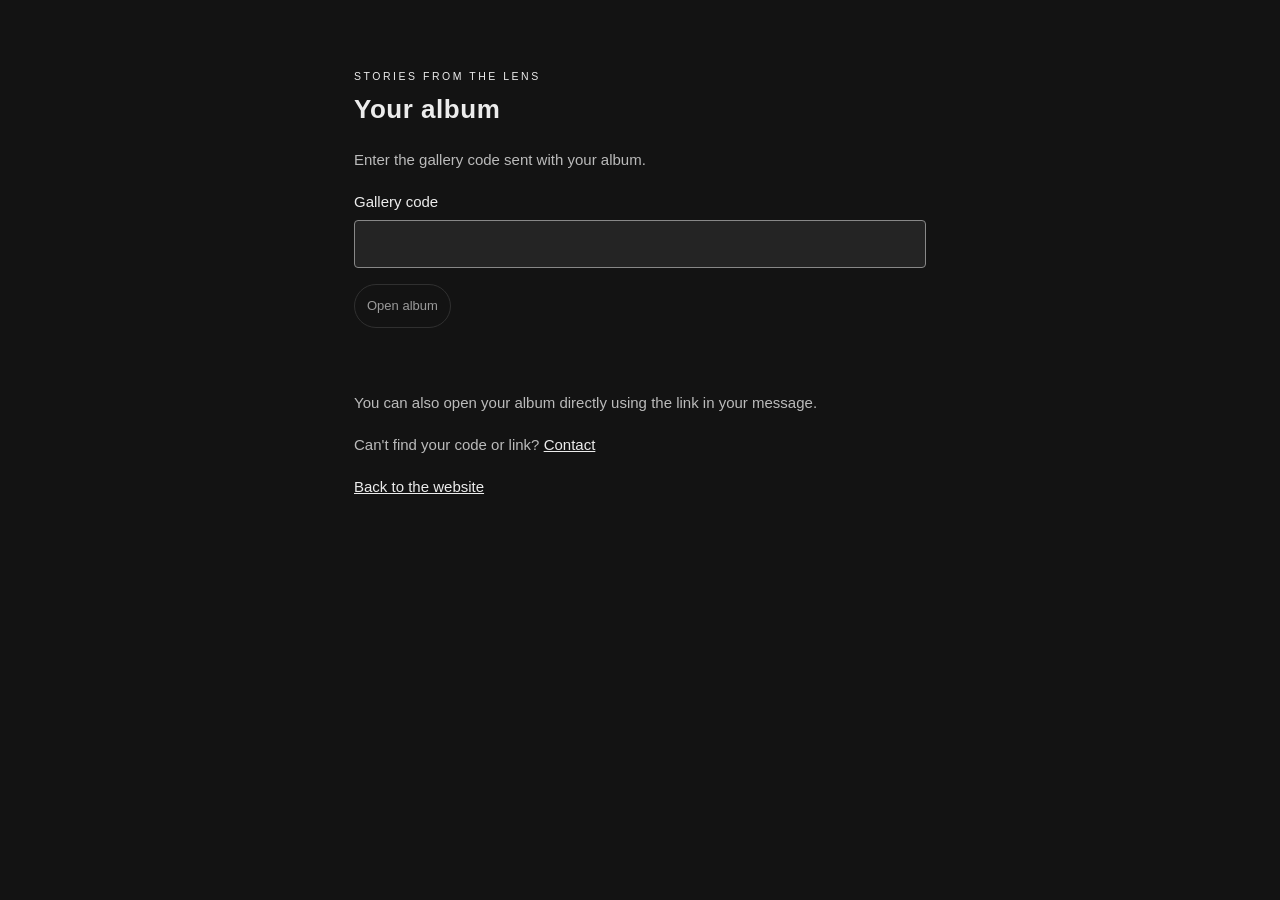
<file: client/index.html>
<!doctype html>
<html lang="en">
<head>
<meta charset="utf-8">
<meta name="viewport" content="width=device-width, initial-scale=1, viewport-fit=cover">
<meta name="robots" content="noindex, nofollow">
<meta name="referrer" content="no-referrer">
<title>Stories From The Lens — Proof Gallery</title>
<link rel="icon" type="image/svg+xml" href="../assets/brand/favicon.svg">
<link rel="icon" type="image/png" sizes="32x32" href="../assets/brand/favicon-32.png">
<link rel="icon" type="image/png" sizes="16x16" href="../assets/brand/favicon-16.png">
<link rel="apple-touch-icon" href="../assets/brand/favicon-180.png">
<style>
  :root {
    --bg: #131313; --panel: #1c1c1c; --panel2: #242424; --line: #303030;
    --text: #ececec; --dim: #9a9a9a; --star: #f0b429; --fav: #e05a5f;
    --accent: #C13A2E;
  }
  * { box-sizing: border-box; margin: 0; padding: 0; -webkit-tap-highlight-color: transparent; }
  html, body { height: 100%; }
  body {
    background: var(--bg); color: var(--text);
    font: 15px/1.45 -apple-system, BlinkMacSystemFont, "Segoe UI", Roboto, Helvetica, Arial, sans-serif;
  }
  button { font: inherit; color: inherit; background: none; border: none; cursor: pointer; }
  img { display: block; max-width: 100%; }

  header {
    position: sticky; top: 0; z-index: 20; background: rgba(19,19,19,.92);
    backdrop-filter: blur(8px); border-bottom: 1px solid var(--line);
    padding: 12px 18px;
  }
  .brand {
    display: inline-flex; align-items: center; gap: 9px; margin-bottom: 7px;
    font-size: 10.5px; letter-spacing: .24em; color: var(--dim);
    text-decoration: none;
  }
  .brand img { width: 20px; height: 20px; display: block; }
  .brand:hover { color: var(--text); }
  .hrow { display: flex; align-items: baseline; gap: 14px; flex-wrap: wrap; }
  h1 { font-size: 17px; font-weight: 600; letter-spacing: .02em; }
  .sub { color: var(--dim); font-size: 13px; }
  .rolebadge {
    font-size: 11px; letter-spacing: .06em; text-transform: uppercase;
    border: 1px solid var(--accent); color: var(--accent);
    border-radius: 99px; padding: 2px 9px;
  }
  .progresswrap { margin-top: 10px; display: flex; align-items: center; gap: 10px; }
  .pbar { flex: 1; max-width: 260px; height: 4px; background: var(--panel2); border-radius: 99px; overflow: hidden; }
  .pbar i { display: block; height: 100%; background: var(--star); width: 0; transition: width .3s; }
  .pcount { font-size: 12px; color: var(--dim); white-space: nowrap; }

  .toolbar { display: flex; gap: 8px; margin-top: 10px; flex-wrap: wrap; align-items: center; }
  .chip {
    border: 1px solid var(--line); border-radius: 99px; padding: 5px 12px;
    font-size: 13px; color: var(--dim); transition: .15s;
  }
  .chip:hover { color: var(--text); border-color: #4a4a4a; }
  .chip.on { color: #111; background: var(--text); border-color: var(--text); font-weight: 600; }
  .chip.warn { border-color: var(--fav); color: var(--fav); }
  a.chip.finals { border-color: var(--accent); color: var(--accent); text-decoration: none; }
  a.chip.finals:hover { background: var(--accent); color: #FCFCFA; }
  .spacer { flex: 1; }
  .savestate { font-size: 12px; color: var(--dim); min-width: 60px; text-align: right; }
  .savestate.err { color: var(--fav); }

  main { padding: 16px; max-width: 1500px; margin: 0 auto; }
  .grid {
    display: grid; gap: 14px;
    grid-template-columns: repeat(auto-fill, minmax(210px, 1fr));
  }
  @media (max-width: 560px) { .grid { grid-template-columns: repeat(2, 1fr); gap: 8px; } }

  .card {
    background: var(--panel); border: 1px solid var(--line); border-radius: 8px;
    overflow: hidden; transition: border-color .15s, transform .1s; position: relative;
  }
  .card:hover { border-color: #4d4d4d; }
  .card .imgwrap { aspect-ratio: 4 / 3; background: #0c0c0c; cursor: pointer; position: relative; }
  .card .imgwrap img { width: 100%; height: 100%; object-fit: cover; }
  .card.selected { outline: 2px solid var(--accent); outline-offset: -2px; }
  .selbadge {
    position: absolute; top: 8px; left: 8px; width: 24px; height: 24px; border-radius: 50%;
    background: var(--accent); color: #FCFCFA; font-size: 13px; font-weight: 700;
    display: none; align-items: center; justify-content: center;
  }
  .card.selected .selbadge { display: flex; }
  .cardmeta { padding: 8px 10px 9px; }
  .fname { font-size: 11.5px; color: var(--dim); letter-spacing: .02em; overflow: hidden; text-overflow: ellipsis; white-space: nowrap; }
  .cardrow { display: flex; align-items: center; margin-top: 5px; gap: 8px; }
  .stars { display: inline-flex; gap: 1px; }
  .stars button { font-size: 17px; line-height: 1; color: #4d4d4d; padding: 2px 1px; transition: color .1s, transform .05s; }
  .stars button.lit { color: var(--star); }
  .stars button:active { transform: scale(1.25); }
  .cbadge { font-size: 11px; color: var(--dim); border: 1px solid var(--line); border-radius: 99px; padding: 1px 7px; margin-left: auto; }
  .cbadge:empty { display: none; }

  /* Lightbox */
  .lb {
    position: fixed; inset: 0; z-index: 50; background: rgba(10,10,10,.97);
    display: none; flex-direction: column;
  }
  .lb.open { display: flex; }
  .lbtop { display: flex; align-items: center; gap: 12px; padding: 10px 16px; }
  .lbtop .fname { font-size: 13px; }
  .lbcount { font-size: 12px; color: var(--dim); }
  .lbclose { margin-left: auto; font-size: 22px; color: var(--dim); padding: 4px 10px; }
  .lbclose:hover { color: var(--text); }
  .lbbody { flex: 1; display: flex; min-height: 0; }
  .lbstage { flex: 1; display: flex; align-items: center; justify-content: center; position: relative; min-width: 0; padding: 0 8px; }
  .lbstage img { max-width: 100%; max-height: 100%; object-fit: contain; }
  .navbtn {
    position: absolute; top: 50%; transform: translateY(-50%); font-size: 34px;
    color: rgba(255,255,255,.65); padding: 24px 14px; user-select: none; z-index: 2;
  }
  .navbtn:hover { color: #fff; }
  .navbtn.prev { left: 0; } .navbtn.next { right: 0; }
  .lbside {
    width: 320px; border-left: 1px solid var(--line); background: var(--panel);
    display: flex; flex-direction: column; padding: 16px; gap: 14px; overflow-y: auto;
  }
  .lbside .stars button { font-size: 26px; padding: 2px 3px; }
  .sidelabel { font-size: 11px; text-transform: uppercase; letter-spacing: .08em; color: var(--dim); margin-bottom: 6px; }
  .comments { display: flex; flex-direction: column; gap: 10px; }
  .comment { background: var(--panel2); border-radius: 8px; padding: 8px 11px; font-size: 13.5px; }
  .comment .who { font-size: 11px; color: var(--dim); margin-bottom: 3px; display: flex; justify-content: space-between; gap: 8px; }
  .comment .who .del { color: #6e6e6e; font-size: 11px; }
  .comment .who .del:hover { color: var(--fav); }
  .cform { display: flex; gap: 8px; }
  .cform textarea {
    flex: 1; background: var(--panel2); border: 1px solid var(--line); border-radius: 8px;
    color: var(--text); font: inherit; font-size: 13.5px; padding: 8px 10px; resize: vertical; min-height: 40px;
  }
  .cform button {
    align-self: flex-end; background: var(--text); color: #111; border-radius: 8px;
    padding: 8px 14px; font-weight: 600; font-size: 13px;
  }
  .cform button:disabled { opacity: .4; cursor: default; }
  .hint { font-size: 11.5px; color: #6c6c6c; }
  @media (max-width: 760px) {
    .lbbody { flex-direction: column; }
    .lbside { width: 100%; border-left: none; border-top: 1px solid var(--line); max-height: 46%; }
    .navbtn { font-size: 26px; padding: 18px 10px; }
  }

  /* Compare */
  .cmp { position: fixed; inset: 0; z-index: 60; background: rgba(10,10,10,.98); display: none; flex-direction: column; }
  .cmp.open { display: flex; }
  .cmptop { display: flex; align-items: center; padding: 10px 16px; gap: 12px; }
  .cmppanes { flex: 1; display: flex; gap: 10px; padding: 0 14px 14px; min-height: 0; }
  .cmppanes.grid4 { display: grid; grid-template-columns: 1fr 1fr; grid-auto-rows: minmax(0, 1fr); }
  .cmppane { flex: 1; display: flex; flex-direction: column; min-width: 0; min-height: 0; background: var(--panel); border: 1px solid var(--line); border-radius: 10px; overflow: hidden; }
  .cmppane .pimg { flex: 1; min-height: 0; display: flex; align-items: center; justify-content: center; background: #0c0c0c; }
  .cmppane .pimg img { max-width: 100%; max-height: 100%; object-fit: contain; }
  .cmpmeta { padding: 9px 12px; display: flex; align-items: center; gap: 10px; flex-wrap: wrap; }
  .cmpmeta .rm { margin-left: auto; color: var(--dim); font-size: 12px; }
  .cmpmeta .rm:hover { color: var(--fav); }
  @media (max-width: 760px) { .cmppanes { flex-direction: column; } .cmppanes.grid4 { grid-template-columns: 1fr 1fr; } }

  /* Admin summary */
  .admin { background: var(--panel); border: 1px solid var(--line); border-radius: 10px; padding: 16px; margin-bottom: 18px; }
  .admin h2 { font-size: 14px; margin-bottom: 10px; }
  .statrow { display: flex; gap: 10px; flex-wrap: wrap; margin-bottom: 12px; }
  .stat { background: var(--panel2); border-radius: 8px; padding: 8px 14px; font-size: 13px; color: var(--dim); }
  .stat b { color: var(--text); font-size: 16px; margin-right: 5px; }
  .adminbtns { display: flex; gap: 8px; flex-wrap: wrap; }

  /* Intro / compare helper */
  .intro {
    background: var(--panel); border: 1px solid var(--line); border-radius: 10px;
    padding: 14px 16px; margin-bottom: 18px; font-size: 14px; color: var(--dim);
    display: flex; gap: 16px; align-items: flex-start; flex-wrap: wrap;
  }
  .intro .body { flex: 1; min-width: 240px; }
  .intro h2 { font-size: 13px; color: var(--text); margin-bottom: 5px; }
  .intro b { color: var(--text); font-weight: 600; }
  .intro .chip { flex-shrink: 0; }
  .cmphelp {
    margin-top: 10px; font-size: 13px; color: var(--accent);
    border: 1px dashed var(--accent); border-radius: 8px; padding: 7px 12px;
  }

  .toast {
    position: fixed; bottom: 20px; left: 50%; transform: translateX(-50%); z-index: 99;
    background: var(--panel2); border: 1px solid var(--line); border-radius: 10px;
    padding: 10px 18px; font-size: 13.5px; display: none;
  }
  .center { display: flex; align-items: center; justify-content: center; min-height: 70vh; color: var(--dim); text-align: center; padding: 20px; }
  .empty { color: var(--dim); text-align: center; padding: 60px 0; }

  button:focus-visible, a:focus-visible, textarea:focus-visible { outline: 3px solid #ececec; outline-offset: 3px; }
  button[hidden] { display: none; }
  .card .imgwrap { display: block; width: 100%; }
  .stars { gap: 2px; }
  .stars button { min-width: 28px; min-height: 32px; color: #aaa; }
  .cardrow { flex-wrap: wrap; gap: 3px; }
  .cardmeta { padding: 8px 6px; }
  .chip { min-height: 36px; }
  .hint { color: #aaa; }
  .rating-legend { color: #bcbcbc; font-size: 12px; margin-top: 8px; }
  .save-notice { display: flex; align-items: center; gap: 8px; font-size: 13px; color: #ccc; }
  .save-notice.err, .unsaved { color: #ffb5ad; }
  .unsaved { font-size: 12px; }
  .lb > .save-notice, .cmp > .save-notice { padding: 0 16px 6px; }
  a.chip.finals { color: #ffaaa0; }
  .cmphelp { color: #ffaaa0; }
  .entry-help { max-width: 620px; padding: 64px 24px; }
  .entry-help h1 { font-size: 26px; margin-bottom: 20px; }
  .entry-help p { margin: 20px 0; color: #bbb; }
  .entry-help a { color: #ececec; }
  .entry-help label { display: block; margin-bottom: 8px; }
  .entry-help input { display: block; width: 100%; min-height: 48px; margin-bottom: 16px; padding: 12px; border: 1px solid #888; border-radius: 4px; background: #242424; color: #ececec; font: inherit; }
  .entry-help input:focus-visible { outline: 3px solid #ececec; outline-offset: 3px; }
  .entry-help button { min-height: 44px; }
  .entry-help #entry-message { min-height: 24px; }

  @media (max-width: 560px) {
    header { position: static; padding: 12px; }
    main { padding: 12px; }
    .toolbar { gap: 6px; }
    .chip { padding: 7px 10px; }
    .brand { letter-spacing: .18em; }
    .cmppanes { gap: 6px; padding: 0 6px 6px; }
    .cmpmeta { padding: 7px 5px; gap: 3px; }
    .cmpmeta .stars button { min-width: 25px; }
    .cmpmeta .rm { min-height: 32px; }
  }
@media (max-width: 360px) { .grid { grid-template-columns: 1fr; } }
</style>
</head>
<body>
<div id="app"><div class="center">Loading gallery…</div></div>
<div class="toast live-region" id="toast" role="status" aria-live="polite"></div>
<script src="../assets/js/save-queue.js"></script>
<script src="../assets/js/bounded-download.js"></script>
<script src="../assets/js/ui.js?v=20260922-2"></script>
<script>
(function () {
  var SUPA = "https://yignpdzywcxbfhdqipav.supabase.co";
  var KEY = "eyJhbGciOiJIUzI1NiIsInR5cCI6IkpXVCJ9.eyJpc3MiOiJzdXBhYmFzZSIsInJlZiI6InlpZ25wZHp5d2N4YmZoZHFpcGF2Iiwicm9sZSI6ImFub24iLCJpYXQiOjE3NzAxMjE5MDAsImV4cCI6MjA4NTY5NzkwMH0.RLzcnZNDQBis5z6WPLqTUSeaRJxjOh9p1kk89PDtsCQ";
  var token = new URLSearchParams(location.search).get("t") || "";
  var S = { data: null, images: [], filter: "all", compareMode: false, sel: [], lbIndex: -1, pending: 0, commentDrafts: {} };
  var app = document.getElementById("app");

  function rpc(name, args) {
    var controller = new AbortController();
    var timeout = setTimeout(function () { controller.abort(); }, 20000);
    return fetch(SUPA + "/rest/v1/rpc/" + name, {
      signal: controller.signal,
      method: "POST",
      headers: { "Content-Type": "application/json", "apikey": KEY, "Authorization": "Bearer " + KEY },
      body: JSON.stringify(args)
    }).then(function (r) {
      if (!r.ok) { return r.text().then(function (t) { var error = new Error(t || r.status); error.status = r.status; throw error; }); }
      var ct = r.headers.get("content-type") || "";
      return ct.indexOf("json") >= 0 ? r.json() : null;
    }).finally(function () { clearTimeout(timeout); });
  }
  function imgUrl(path) { return SUPA + "/storage/v1/object/public/proofing/" + String(path).split("/").map(encodeURIComponent).join("/"); }
  function esc(s) {
    return String(s).replace(/[&<>"']/g, function (c) {
      return { "&": "&amp;", "<": "&lt;", ">": "&gt;", '"': "&quot;", "'": "&#39;" }[c];
    });
  }
  function toast(msg, ms) {
    var t = document.getElementById("toast");
    t.textContent = msg; t.style.display = "block";
    clearTimeout(t._h); t._h = setTimeout(function () { t.style.display = "none"; }, ms || 2200);
  }


  var CRC_T = (function () {
    var t = [], c, k, n;
    for (n = 0; n < 256; n++) { c = n; for (k = 0; k < 8; k++) c = c & 1 ? 0xEDB88320 ^ (c >>> 1) : c >>> 1; t[n] = c >>> 0; }
    return t;
  })();
  function crc32(u8) {
    var c = 0xFFFFFFFF;
    for (var i = 0; i < u8.length; i++) c = CRC_T[(c ^ u8[i]) & 0xFF] ^ (c >>> 8);
    return (c ^ 0xFFFFFFFF) >>> 0;
  }
  // Minimal STORE-method zip (JPEGs don't recompress) — no libraries.
  function makeZip(entries) {
    var parts = [], central = [], offset = 0, enc = new TextEncoder();
    entries.forEach(function (e) {
      var nm = enc.encode(e.name), sz = e.data.length, crc = crc32(e.data);
      var lh = new DataView(new ArrayBuffer(30));
      lh.setUint32(0, 0x04034b50, true); lh.setUint16(4, 20, true); lh.setUint16(6, 0x800, true);
      lh.setUint32(14, crc, true); lh.setUint32(18, sz, true); lh.setUint32(22, sz, true);
      lh.setUint16(26, nm.length, true);
      parts.push(new Uint8Array(lh.buffer), nm, e.data);
      var cd = new DataView(new ArrayBuffer(46));
      cd.setUint32(0, 0x02014b50, true); cd.setUint16(4, 20, true); cd.setUint16(6, 20, true); cd.setUint16(8, 0x800, true);
      cd.setUint32(16, crc, true); cd.setUint32(20, sz, true); cd.setUint32(24, sz, true);
      cd.setUint16(28, nm.length, true); cd.setUint32(42, offset, true);
      central.push(new Uint8Array(cd.buffer), nm);
      offset += 30 + nm.length + sz;
    });
    var cdSize = 0;
    central.forEach(function (p) { cdSize += p.length; });
    var eocd = new DataView(new ArrayBuffer(22));
    eocd.setUint32(0, 0x06054b50, true);
    eocd.setUint16(8, entries.length, true); eocd.setUint16(10, entries.length, true);
    eocd.setUint32(12, cdSize, true); eocd.setUint32(16, offset, true);
    return new Blob(parts.concat(central, [new Uint8Array(eocd.buffer)]), { type: "application/zip" });
  }
  function saveBlob(blob, name) {
    var a = document.createElement("a");
    a.href = URL.createObjectURL(blob); a.download = name; a.click();
    setTimeout(function () { URL.revokeObjectURL(a.href); }, 10000);
  }
  function downloadOne(img) {
    return fetch(imgUrl(img.preview_path))
      .then(function (r) { if (!r.ok) throw new Error(r.status); return r.blob(); })
      .then(function (b) { saveBlob(b, img.filename); })
      .catch(function () { toast("Download failed — check your connection and try again."); });
  }

  function isAdmin() { return S.data && S.data.role === "admin"; }
  function ratedCount() {
    return S.images.filter(function (i) { return !!i.rating; }).length;
  }
  function filtered() {
    var f = S.filter;
    return S.images.filter(function (i) {
      if (f === "all") return true;
      if (f === "unrated") return !i.rating;
      if (f === "commented") return i.comments.length > 0;
      if (f === "top") return (i.rating || 0) >= 4;
      return true;
    });
  }

  var savedOnce = false;
  var draftKey = '';
  var storageAvailable = true;
  var saves = new SFTLSaveQueue(function (id, rating) {
    return rpc("proof_set_feedback", { p_token: token, p_image_id: id, p_rating: rating, p_favorite: false });
  }, function (state) {
    if (draftKey) {
      try {
        if (state.unsaved) localStorage.setItem(draftKey, JSON.stringify(state.items.map(function (item) { return { id: item.id, value: item.value }; })));
        else localStorage.removeItem(draftKey);
      } catch (_) { storageAvailable = false; }
    }
    paintSaveState();
  });
  function paintSaveState() {
    var state = saves.snapshot();
    S.pending = state.unsaved;
    var message = state.failed ? state.failed + " choice(s) not saved. Retry saving." : state.pending ? "Saving choices…" : savedOnce ? "All choices saved ✓" : "";
    if (state.unsaved && !storageAvailable) message += " Keep this page open until saved.";
    document.querySelectorAll('.save-text').forEach(function (el) { el.textContent = message; });
    document.querySelectorAll('.retry-saves').forEach(function (el) { el.hidden = !state.failed; el.onclick = function () { saves.retry(); }; });
    document.querySelectorAll('.save-notice').forEach(function (el) { el.classList.toggle('err', !!state.failed); });
    document.querySelectorAll('[data-unsaved]').forEach(function (el) {
      var item = state.items.find(function (entry) { return entry.id === el.getAttribute('data-unsaved'); });
      el.textContent = item ? item.error ? "Not saved" : "Saving…" : "";
    });
  }
  function saveNotice() {
    return "<div class='save-notice' role='status' aria-live='polite'><span class='save-text'></span><button class='chip retry-saves' hidden>Retry saving</button></div>";
  }
  function pushFeedback(img) {
    savedOnce = true;
    saves.set(img.id, img.rating || null);
  }
  window.addEventListener('beforeunload', function (event) {
    if (saves.snapshot().unsaved) { event.preventDefault(); event.returnValue = ''; }
  });
  window.addEventListener('online', function () { saves.retry(); });
  function setRating(img, n) {
    if (S.workflowBusy || (!isAdmin() && (S.data.gallery.album_mode === "delivery" || S.data.gallery.stage && S.data.gallery.stage !== "review"))) return;
    var oldStage = S.data.gallery.stage;
    S.data.gallery.stage = "review";
    img.rating = (img.rating === n) ? null : n;
    pushFeedback(img); refreshImageUI(img);
    if (oldStage && oldStage !== "review") { var panel = document.getElementById("workflow-panel"); if (panel) { panel.outerHTML = workflowHtml(); bindWorkflow(); } }
  }
  function addComment(img, body, done) {
    rpc("proof_add_comment", { p_token: token, p_image_id: img.id, p_body: body })
      .then(function (c) { img.comments.push(c); refreshImageUI(img); done(true); })
      .catch(function () { toast("Couldn't post comment — try again."); done(false); });
  }
  function deleteComment(img, cid) {
    rpc("proof_delete_comment", { p_token: token, p_comment_id: cid })
      .then(function () {
        img.comments = img.comments.filter(function (c) { return c.id !== cid; });
        refreshImageUI(img);
      })
      .catch(function () { toast("Couldn't delete comment."); });
  }

  function starsHtml(img, cls) {
    var h = '<span class="stars ' + (cls || "") + '" data-img="' + img.id + '">';
    for (var n = 1; n <= 5; n++) {
      h += '<button ' + ((!isAdmin() && (S.data.gallery.album_mode === 'delivery' || S.data.gallery.stage && S.data.gallery.stage !== 'review')) ? 'disabled ' : '') + 'data-star="' + n + '" aria-label="Rate ' + esc(img.filename) + ' ' + n + ' out of 5" aria-pressed="' + (img.rating === n) + '" class="' + ((img.rating || 0) >= n ? "lit" : "") + '">' + ((img.rating || 0) >= n ? "★" : "☆") + "</button>";
    }
    return h + "</span>";
  }

  function render() {
    var g = S.data.gallery;
    var list = filtered();
    var total = S.images.length;
    var focus = document.activeElement;
    var focusId = focus && focus.id;
    var focusOpen = focus && focus.getAttribute('data-open');
    var focusFilter = focus && focus.getAttribute('data-filter');
    var h = "";
    h += "<header><a class='brand' href='../'><img src='../assets/brand/sftl-mark-small.svg' alt=''><span>STORIES FROM THE LENS</span></a><div class='hrow'><h1>" + esc(g.title) + "</h1>";
    h += "<span class='sub'>" + total + " photos</span>";
    if (isAdmin()) h += "<span class='rolebadge'>Photographer view</span>";
    h += "</div>";
    h += "<div class='progresswrap'><div class='pbar'><i id='pfill'></i></div><span class='pcount' id='pcount'></span></div>";
    h += "<div class='toolbar'>";
    var chips = [["all", "All"], ["unrated", "Unrated"], ["top", "Selected ★4+"], ["commented", "Commented"]];
    chips.forEach(function (c) {
      h += "<button class='chip " + (S.filter === c[0] ? "on" : "") + "' data-filter='" + c[0] + "'>" + c[1] + "</button>";
    });
    h += "<span class='spacer'></span>";
    h += "<button class='chip' id='dlall'>Download web photos</button>";
    if (S.finalsUnavailable) h += "<a class='chip finals' href='finals/?t=" + encodeURIComponent(token) + "'>Check finished photos</a>";
    if (S.finalsCount) h += "<a class='chip finals' href='finals/?t=" + encodeURIComponent(token) + "'>✦ Finals (" + S.finalsCount + ")</a>";
    h += "<button class='chip " + (S.compareMode ? "on" : "") + "' id='cmpmode'>" + (S.compareMode ? "✕ Exit compare" : "⇄ Compare similar shots") + "</button>";
    if (S.compareMode && S.sel.length >= 2) h += "<button class='chip warn' id='cmpgo'>View side by side (" + S.sel.length + ")</button>";
    h += "<button class='chip' id='reviewhelp'>Review guide</button>";
    h += "</div>";
    if (S.compareMode) {
      h += "<div class='cmphelp'>" + (S.sel.length < 2
        ? "Tap 2–4 similar photos below to select them — then a \"View side by side\" button will appear here."
        : S.sel.length + " selected — press \"View side by side\", or tap more photos (up to 4).") + "</div>";
    }
    h += "<p class='rating-legend'>★4–5 = edit this · ★3 = maybe · ★1–2 = skip</p>" + saveNotice();
    h += "</header>";

    h += "<main>" + workflowHtml();
    if (isAdmin()) h += adminHtml();
    else if (S.showHelp) h += introHtml();
    if (!list.length) {
      h += "<div class='empty'>Nothing in this view yet.</div>";
    } else {
      h += "<div class='grid'>";
      list.forEach(function (img) {
        var selIdx = S.sel.indexOf(img.id);
        h += "<div class='card " + (selIdx >= 0 ? "selected" : "") + "' data-card='" + img.id + "'>";
        h += "<button class='imgwrap' aria-label='" + (S.compareMode ? "Select for comparison: " : "View photo: ") + esc(img.filename) + "' " + (S.compareMode ? "aria-pressed='" + (selIdx >= 0) + "' " : "") + "data-open='" + img.id + "'><img loading='lazy' src='" + esc(imgUrl(img.thumb_path)) + "' alt=''>";
        h += "<span class='selbadge'>" + (selIdx + 1) + "</span></button>";
        h += "<div class='cardmeta'><div class='fname'>" + esc(img.filename) + "</div>";
        h += "<div class='cardrow'>" + starsHtml(img) + "<span class='cbadge'>" + (img.comments.length ? "💬 " + img.comments.length : "") + "</span></div>";
        h += "<span class='unsaved' data-unsaved='" + img.id + "'></span></div></div>";
      });
      h += "</div>";
    }
    h += "</main>";

    h += lightboxShell();
    h += compareShell();
    app.innerHTML = h;
    updateProgress();
    bind();
    paintSaveState();
    bindWorkflow();
    var restored = focusId ? document.getElementById(focusId) : focusOpen ? document.querySelector('[data-open="' + focusOpen + '"]') : focusFilter ? document.querySelector('[data-filter="' + focusFilter + '"]') : null;
    if (!restored && (focusOpen || focusFilter)) restored = document.querySelector("[data-filter].on");
    if (restored) restored.focus();
  }

  function bindWorkflow() {
    document.querySelectorAll("[data-stage]").forEach(function (button) { button.onclick = function () { changeStage(button.dataset.stage); }; });
  }
  function workflowHtml() {
    var stage = S.data.gallery.stage;
    if (!stage) return ""; // Previous backend remains usable during rollback.
    var selected = S.images.filter(function (i) { return i.rating >= 4; }).length;
    var names = { review: "Choose your photographs", submitted: "Selection submitted", editing: "Your photographs are being edited", delivered: "Your finished photographs are ready" };
    var message = stage === "review" ? '<span id="selected-count">' + selected + '</span> selected for editing. Choose 4 or 5 stars, then submit when you are ready. You do not need to rate every photograph.' :
      stage === "submitted" ? "Your selection is saved for Daniel. Reopen it if you need to change your choices." :
      stage === "editing" ? "Daniel has started editing your selection. Reopening it will mark the album for review again." :
      "Open Finished photos to view and download the edited images.";
    var h = '<section class="intro" id="workflow-panel" aria-label="Album progress"><div class="body"><h2>' + names[stage] + '</h2><p>' + message + '</p></div>';
    if (stage === "review" && (isAdmin() || S.data.gallery.album_mode !== "delivery")) h += '<button class="chip" data-stage="submitted">Submit selection</button>';
    if (stage === "submitted" || stage === "editing" || (stage === "delivered" && isAdmin())) h += '<button class="chip" data-stage="review">Reopen selection</button>';
    if (isAdmin() && stage === "submitted") h += '<button class="chip" data-stage="editing">Start editing</button>';
    if (isAdmin() && stage !== "delivered" && S.finalsCount) h += '<button class="chip" data-stage="delivered">Mark delivered</button>';
    if (S.finalsCount) h += '<a class="chip" href="finals/?t=' + encodeURIComponent(token) + '">Finished photos (' + S.finalsCount + ')</a>';
    return h + '<p id="workflow-message" tabindex="-1" role="status" aria-live="polite"></p></section>';
  }
  async function changeStage(stage) {
    if (S.workflowBusy) return;
    S.workflowBusy = true;
    var message = document.getElementById("workflow-message");
    document.querySelectorAll("[data-stage]").forEach(function (b) { b.disabled = true; });
    try {
      message.textContent = "Checking your saved selection…";
      await saves.settled();
      var fresh = await rpc("proof_get_gallery", { p_token: token });
      var same = fresh.images.length === S.images.length && fresh.images.every(function (img) { var local = byId(img.id); return local && (local.rating || null) === (img.rating || null); });
      if (!same || fresh.gallery.stage !== S.data.gallery.stage) {
        message.textContent = "This album changed in another window. Reload to see the latest selection before continuing.";
        return;
      }
      var count = fresh.images.filter(function (i) { return i.rating >= 4; }).length;
      if (stage === "submitted" && !count) { message.textContent = "Choose at least one photograph with 4 or 5 stars first."; return; }
      var question = stage === "submitted" ? "Submit " + count + " selected photograph" + (count === 1 ? "" : "s") + " for editing?" : stage === "review" ? "Reopen this selection? Daniel will see that the album needs review again." : stage === "editing" ? "Mark this selection as being edited?" : "Mark the finished photographs as delivered? This does not send a message to the client.";
      if (!await SFTLDialog.confirm(question)) { message.textContent = "No change made."; return; }
      var result = await rpc("proof_set_album_stage", { p_token: token, p_gallery_id: fresh.gallery.id, p_stage: stage, p_expected_version: fresh.gallery.workflow_version });
      Object.assign(S.data.gallery, result);
      render();
      document.getElementById("workflow-message").focus();
      document.getElementById("workflow-message").textContent = stage === "submitted" ? "Selection submitted. Daniel can see it in the album dashboard." : "Album updated.";
    } catch (error) {
      message.textContent = saves.snapshot().unsaved ? "Save or retry your unsaved choices before submitting." : "The album could not be updated. Check your connection and try again; if the album changed elsewhere, reload first.";
    } finally {
      S.workflowBusy = false;
      document.querySelectorAll("[data-stage]").forEach(function (b) { b.disabled = false; });
    }
  }

  function updateProgress() {
    var selected = document.getElementById("selected-count");
    if (selected) selected.textContent = S.images.filter(function (i) { return i.rating >= 4; }).length;
    var total = S.images.length, done = ratedCount();
    var f = document.getElementById("pfill"), c = document.getElementById("pcount");
    if (f) f.style.width = (total ? Math.round(done / total * 100) : 0) + "%";
    if (c) c.textContent = done + " of " + total + " rated";
  }

  function introHtml() {
    return "<div class='intro'><div class='body'><h2>How to review</h2>" +
      "Tap any photo to see it big, then give it stars. <b>4–5 stars means “yes, work your magic on this one”</b> — " +
      "3 is a maybe, 1–2 means skip it. You don't have to rate every single frame; rating the ones that stand out " +
      "(good or bad) is plenty. Add a comment if you'd like something specific — a crop, colour, retouching. " +
      "Torn between similar shots? Use <b>⇄ Compare</b> (top right) to view them side by side. Everything saves automatically. " +
      "You can also <b>download</b> any photo (or all of them) — downloads are web-quality JPEGs, great for screens and small prints; ask about print-quality files." +
      "</div><button class='chip' id='introok'>Got it</button></div>";
  }

  function adminHtml() {
    var imgs = S.images;
    var top = imgs.filter(function (i) { return (i.rating || 0) >= 4; });
    var commented = imgs.filter(function (i) { return i.comments.length; });
    var avgArr = imgs.filter(function (i) { return i.rating; });
    var avg = avgArr.length ? (avgArr.reduce(function (a, i) { return a + i.rating; }, 0) / avgArr.length).toFixed(1) : "—";
    var h = "<div class='admin'><h2>Client feedback summary <span class='hint'>(clients are told: ★4+ = edit, 3 = maybe, 1–2 = skip)</span></h2><div class='statrow'>";
    h += "<span class='stat'><b>" + ratedCount() + "</b>/" + imgs.length + " rated</span>";
    h += "<span class='stat'><b>" + top.length + "</b>to edit (★4+)</span>";
    h += "<span class='stat'><b>" + commented.length + "</b>with comments</span>";
    h += "<span class='stat'><b>" + avg + "</b>avg rating</span>";
    h += "</div><div class='adminbtns'>";
    h += "<button class='chip' id='copysel'>Copy edit-list filenames (★4+)</button>";
    h += "<button class='chip' id='dlcsv'>Download CSV</button>";
    h += "</div></div>";
    return h;
  }

  function lightboxShell() {
    return "<div class='lb' id='lb' aria-label='Photo review'>" +
      "<div class='lbtop'><span class='fname' id='lbname'></span><span class='lbcount' id='lbcountEl'></span>" +
      "<button class='lbclose' id='lbclose' aria-label='Close'>✕</button></div>" +
      saveNotice() + "<div class='lbbody'><div class='lbstage'>" +
      "<button class='navbtn prev' id='lbprev' aria-label='Previous photo'>‹</button><img id='lbimg' src='' alt=''><button class='navbtn next' id='lbnext' aria-label='Next photo'>›</button>" +
      "</div><div class='lbside' id='lbside'></div></div></div>";
  }

  function lbImage() { return S.lbIndex >= 0 ? (S.lbImages || [])[S.lbIndex] : null; }

  function openLb(id) {
    var list = filtered();
    var ix = -1;
    list.forEach(function (im, i) { if (im.id === id) ix = i; });
    if (ix < 0) return;
    S.lbIndex = ix;
    S.lbImages = list.slice();
    paintLb();
    SFTLDialog.show(document.getElementById("lb"));
    paintSaveState();
  }
  function closeLb() { S.lbIndex = -1; SFTLDialog.hide(document.getElementById("lb")); render(); }
  function navLb(d) {
    var list = S.lbImages || [];
    if (!list.length) return;
    S.lbIndex = (S.lbIndex + d + list.length) % list.length;
    paintLb();
  }
  function paintLb() {
    var img = lbImage(); if (!img) return;
    var list = S.lbImages || [];
    document.getElementById("lbname").textContent = img.filename;
    document.getElementById("lbcountEl").textContent = (S.lbIndex + 1) + " / " + list.length;
    var focusedStar = document.activeElement && document.activeElement.getAttribute("data-star");
    var el = document.getElementById("lbimg");
    el.src = imgUrl(img.preview_path); el.alt = img.filename;
    var nxt = list[(S.lbIndex + 1) % list.length];
    if (nxt) { var pre = new Image(); pre.src = imgUrl(nxt.preview_path); }
    var side = "";
    side += "<div><div class='sidelabel'>Rating</div>" + starsHtml(img, "lbstars") +
      "<div class='hint' style='margin-top:5px'>4–5★ = edit this one · 3★ = maybe · 1–2★ = skip</div></div>";
    side += "<div><div class='sidelabel'>Download</div><button class='chip' id='dlone'>⬇ Download this photo</button>" +
      "<div class='hint' style='margin-top:5px'>Web-quality JPEG — great for screens, sharing and small prints. Ask your photographer about print-quality files.</div></div>";
    side += "<div style='flex:1'><div class='sidelabel'>Comments</div><div class='comments' id='lbcomments'>" + commentsHtml(img) + "</div></div>";
    side += "<div class='cform'><textarea id='cbox' aria-label='Comment on this photo' maxlength='2000' placeholder='What do you think? e.g. love this one, crop tighter…'></textarea><button id='csend'>Post</button></div>";
    side += "<div class='hint'>Keys: ← → browse · 1–5 rate · 0 clear · Esc close</div>";
    document.getElementById("lbside").innerHTML = side;
    bindActionEls(document.getElementById("lbside"));
    document.getElementById("dlone").onclick = function () { downloadOne(img); };
    bindSide(img);
    if (focusedStar) { var nextStar = document.querySelector("#lbside [data-star='" + focusedStar + "']"); if (nextStar) nextStar.focus(); }
  }
  function commentsHtml(img) {
    if (!img.comments.length) return "<div class='hint'>No comments yet.</div>";
    var mine = isAdmin() ? "photographer" : "client";
    return img.comments.map(function (c) {
      var who = c.author === mine ? "You" : (c.author === "client" ? "Client" : "Photographer");
      var del = isAdmin() ? "<button class='del' data-delc='" + c.id + "'>delete</button>" : "";
      return "<div class='comment'><div class='who'><span>" + who + " · " + new Date(c.created_at).toLocaleDateString() + "</span>" + del + "</div>" + esc(c.body) + "</div>";
    }).join("");
  }
  function bindSide(img) {
    var box = document.getElementById("cbox"), send = document.getElementById("csend");
    box.value = S.commentDrafts[img.id] || "";
    box.oninput = function () { S.commentDrafts[img.id] = box.value; };
    send.onclick = function () {
      if (send.disabled) return;
      var v = box.value.trim(); if (!v) return;
      send.disabled = true;
      addComment(img, v, function (ok) {
        send.disabled = false;
        if (ok) {
          delete S.commentDrafts[img.id];
          if (lbImage() && lbImage().id === img.id) {
            document.getElementById("cbox").value = "";
            document.getElementById("lbcomments").innerHTML = commentsHtml(img); bindDeletes(img);
          }
          toast("Comment saved for " + img.filename);
        }
      });
    };
    box.onkeydown = function (e) { if (e.key === "Enter" && (e.metaKey || e.ctrlKey)) send.onclick(); e.stopPropagation(); };
    bindDeletes(img);
  }
  function bindDeletes(img) {
    document.querySelectorAll("[data-delc]").forEach(function (b) {
      b.onclick = function () { deleteComment(img, b.getAttribute("data-delc")); };
    });
  }

  function compareShell() {
    return "<div class='cmp' id='cmp' aria-label='Compare photos'><div class='cmptop'><h1 style='font-size:15px'>Compare</h1>" +
      "<span class='sub'>rate each, or remove to narrow down</span>" +
      "<button class='lbclose' id='cmpclose' aria-label='Close'>✕</button></div>" +
      saveNotice() + "<div class='cmppanes' id='cmppanes'></div></div>";
  }
  function openCompare() {
    var panes = "";
    S.sel.forEach(function (id) {
      var img = byId(id); if (!img) return;
      panes += "<div class='cmppane' data-pane='" + img.id + "'>";
      panes += "<div class='pimg'><img src='" + esc(imgUrl(img.preview_path)) + "' alt='" + esc(img.filename) + "'></div>";
      panes += "<div class='cmpmeta'><span class='fname'>" + esc(img.filename) + "</span>" + starsHtml(img);
      panes += "<button class='rm' data-rm='" + img.id + "'>remove</button></div></div>";
    });
    var panesEl = document.getElementById("cmppanes");
    panesEl.innerHTML = panes;
    panesEl.className = "cmppanes" + (S.sel.length === 4 ? " grid4" : "");
    SFTLDialog.show(document.getElementById("cmp"));
    paintSaveState();
    bindActionEls(document.getElementById("cmp"));
    document.querySelectorAll("[data-rm]").forEach(function (b) {
      b.onclick = function () {
        S.sel = S.sel.filter(function (x) { return x !== b.getAttribute("data-rm"); });
        if (S.sel.length < 2) { closeCompare(); render(); } else openCompare();
      };
    });
  }
  function closeCompare() { SFTLDialog.hide(document.getElementById("cmp")); }

  function byId(id) {
    for (var i = 0; i < S.images.length; i++) if (S.images[i].id === id) return S.images[i];
    return null;
  }

  function refreshImageUI(img) {
    // Re-render star/fav/comment widgets for this image everywhere they appear.
    document.querySelectorAll(".stars[data-img='" + img.id + "']").forEach(function (el) {
      el.querySelectorAll("button").forEach(function (b, i) {
        var lit = (img.rating || 0) >= i + 1;
        b.className = lit ? "lit" : ""; b.textContent = lit ? "★" : "☆";
        b.setAttribute("aria-pressed", String(img.rating === i + 1));
      });
    });
    var card = document.querySelector("[data-card='" + img.id + "'] .cbadge");
    if (card) card.textContent = img.comments.length ? "💬 " + img.comments.length : "";
    updateProgress();
    paintSaveState();
  }

  function bindActionEls(root) {
    root.querySelectorAll(".stars[data-img]").forEach(function (el) {
      var img = byId(el.getAttribute("data-img"));
      el.querySelectorAll("button").forEach(function (b) {
        b.onclick = function (e) { e.stopPropagation(); setRating(img, parseInt(b.getAttribute("data-star"), 10)); };
      });
    });
  }

  function bind() {
    bindActionEls(document);
    document.querySelectorAll("[data-filter]").forEach(function (b) {
      b.onclick = function () { S.filter = b.getAttribute("data-filter"); render(); };
    });
    document.querySelectorAll("[data-open]").forEach(function (el) {
      el.onclick = function () {
        var id = el.getAttribute("data-open");
        if (S.compareMode) {
          var ix = S.sel.indexOf(id);
          if (ix >= 0) S.sel.splice(ix, 1);
          else if (S.sel.length < 4) S.sel.push(id);
          else { toast("Compare up to 4 at a time."); return; }
          render();
        } else openLb(id);
      };
    });
    var da = document.getElementById("dlall");
    if (da) da.onclick = async function () {
      if (S.downloading) return;
      if (S.images.length > 200) { toast("This album is too large for a web ZIP. Open photographs to download them individually.", 6000); return; }
      S.downloading = true; da.disabled = true;
      var files = [], total = 0;
      try {
        for (var ix = 0; ix < S.images.length; ix++) {
          var img = S.images[ix], controller = new AbortController();
          var timeout = setTimeout(function () { controller.abort(); }, 30000);
          da.textContent = "Preparing " + (ix + 1) + "/" + S.images.length;
          try {
            var response = await fetch(imgUrl(img.preview_path), {signal:controller.signal});
            var blob = await SFTLReadLimited(response, Math.min(8 * 1048576, 32 * 1048576 - total));
            total += blob.size;
            files.push({name:img.filename.replace(/[\\/]/g, '_'), data:new Uint8Array(await blob.arrayBuffer())});
          } finally { clearTimeout(timeout); }
        }
        if (files.length) { saveBlob(makeZip(files), (S.data.gallery.slug || "gallery") + "-web-photos.zip"); toast("Web-photo ZIP download started. Check your browser downloads.", 5000); }
      } catch (error) {
        toast(/too large|individually/.test(error.message) ? error.message : "The ZIP could not be prepared. Check your connection and retry, or download photographs individually.", 7000);
      } finally {
        files = []; S.downloading = false;
        var button = document.getElementById("dlall"); if (button) { button.textContent = "Download web photos"; button.disabled = false; }
      }
    };
    var cm = document.getElementById("cmpmode");
    if (cm) cm.onclick = function () { S.compareMode = !S.compareMode; if (!S.compareMode) S.sel = []; render(); };
    var cg = document.getElementById("cmpgo");
    if (cg) cg.onclick = openCompare;
    document.getElementById("lbclose").onclick = closeLb;
    document.getElementById("lbprev").onclick = function () { navLb(-1); };
    document.getElementById("lbnext").onclick = function () { navLb(1); };
    document.getElementById("cmpclose").onclick = function () { closeCompare(); render(); };
    var stage = document.querySelector(".lbstage");
    var tx = null;
    stage.addEventListener("touchstart", function (e) { tx = e.touches[0].clientX; }, { passive: true });
    stage.addEventListener("touchend", function (e) {
      if (tx === null) return;
      var dx = e.changedTouches[0].clientX - tx; tx = null;
      if (Math.abs(dx) > 45) navLb(dx > 0 ? -1 : 1);
    }, { passive: true });
    document.getElementById("reviewhelp").onclick = function () { S.showHelp = !S.showHelp; render(); };
    var io = document.getElementById("introok");
    if (io) io.onclick = function () {
      S.showHelp = false;
      render();
    };
    var cp = document.getElementById("copysel");
    if (cp) cp.onclick = function () {
      var names = S.images.filter(function (i) { return (i.rating || 0) >= 4; })
        .map(function (i) { return i.filename; });
      navigator.clipboard.writeText(names.join("\n")).then(function () {
        toast("Copied " + names.length + " filenames.");
      });
    };
    var dl = document.getElementById("dlcsv");
    if (dl) dl.onclick = function () {
      var rows = [["filename", "rating", "comments"]];
      S.images.forEach(function (i) {
        rows.push([i.filename, i.rating || "",
          i.comments.map(function (c) { return c.author + ": " + c.body.replace(/\s+/g, " "); }).join(" | ")]);
      });
      var csv = rows.map(function (r) {
        return r.map(function (v) { return '"' + String(v).replace(/"/g, '""') + '"'; }).join(",");
      }).join("\n");
      var a = document.createElement("a");
      a.href = URL.createObjectURL(new Blob([csv], { type: "text/csv" }));
      a.download = (S.data.gallery.slug || "gallery") + "-proofs-feedback.csv"; a.click();
    };
  }

  document.addEventListener("keydown", function (e) {
    if (document.getElementById("cmp") && document.getElementById("cmp").classList.contains("open")) {
      if (e.key === "Escape") { closeCompare(); render(); }
      return;
    }
    var img = lbImage(); if (!img) return;
    if (e.target && /TEXTAREA|INPUT|SELECT/.test(e.target.tagName)) return;
    if (["Escape", "ArrowLeft", "ArrowRight"].indexOf(e.key) >= 0) e.preventDefault();
    if (e.key === "Escape") closeLb();
    else if (e.key === "ArrowLeft") navLb(-1);
    else if (e.key === "ArrowRight") navLb(1);
    else if (e.key >= "1" && e.key <= "5") setRating(img, parseInt(e.key, 10));
    else if (e.key === "0" && !S.workflowBusy && (isAdmin() || S.data.gallery.album_mode !== "delivery" && (!S.data.gallery.stage || S.data.gallery.stage === "review"))) { S.data.gallery.stage = "review"; img.rating = null; pushFeedback(img); refreshImageUI(img); }
  });

  function loadGallery() {
    if (!token) {
      app.innerHTML = "<main class='entry-help'><a class='brand' href='../'>STORIES FROM THE LENS</a><h1>Your album</h1><p>Enter the gallery code sent with your album.</p><form id='album-entry'><label for='album-code'>Gallery code</label><input id='album-code' name='album-code' type='text' autocomplete='off' autocapitalize='characters' spellcheck='false' maxlength='100' required aria-describedby='entry-message'><button class='chip' type='submit'>Open album</button><p id='entry-message' role='status' aria-live='polite'></p></form><p>You can also open your album directly using the link in your message.</p><p>Can't find your code or link? <a href='mailto:daniel@storiesfromthelens.com?subject=My%20album%20access'>Contact</a></p><a href='../'>Back to the website</a></main>";
      document.getElementById('album-entry').addEventListener('submit', async function (event) {
        event.preventDefault();
        var input = document.getElementById('album-code'), button = event.target.querySelector('button'), message = document.getElementById('entry-message');
        if (button.disabled) return;
        input.removeAttribute('aria-invalid');
        if (!/^[0-9a-f]{20}$/i.test(input.value.replace(/[\s-]/g, ''))) {
          message.textContent = 'Check your code and enter all 20 letters and numbers. Spaces and hyphens are fine.';
          input.setAttribute('aria-invalid', 'true'); input.focus(); return;
        }
        button.disabled = true; message.textContent = 'Opening album…';
        try {
          var result = await rpc('proof_open_album', {p_code: input.value});
          if (!result || !result.token) throw new Error('Missing album');
          location.assign('?t=' + encodeURIComponent(result.token));
        } catch (error) {
          var invalid = error.status === 401 || error.status === 403;
          message.textContent = invalid ? 'That code was not recognised. Check the code in your message and try again.' : 'Your album could not be opened. Check your connection and try again.';
          if (invalid) input.setAttribute('aria-invalid', 'true');
          button.disabled = false; input.focus();
        }
      });
      return;
    }
    app.innerHTML = "<div class='center' role='status'>Loading your album…</div>";
    Promise.all([
      rpc("proof_get_gallery", { p_token: token }),
      rpc("proof_finals_list", { p_token: token }).catch(function () { return { unavailable: true }; })
    ]).then(function (result) {
      var data = result[0], finals = result[1];
      S.data = data; S.images = data.images || [];
      S.finalsCount = (finals.finals || []).length;
      S.finalsUnavailable = !!finals.unavailable;
      document.title = "SFTL · " + data.gallery.title;
      draftKey = 'sftl-unsaved-' + data.gallery.id + '-' + data.role;
      try {
        var drafts = JSON.parse(localStorage.getItem(draftKey) || '[]');
        if (Array.isArray(drafts)) drafts.forEach(function (draft) {
          var img = byId(draft.id);
          if (img && (draft.value === null || Number.isInteger(draft.value) && draft.value >= 1 && draft.value <= 5) && img.rating !== draft.value) {
            img.rating = draft.value; savedOnce = true; saves.set(img.id, draft.value, true);
          }
        });
      } catch (_) { storageAvailable = false; }
      saves.notify();
      if (!saves.snapshot().unsaved && !isAdmin() && (data.gallery.stage === "delivered" || data.gallery.album_mode === "delivery") && new URLSearchParams(location.search).get("view") !== "review") {
        location.replace("finals/?t=" + encodeURIComponent(token)); return;
      }
      render();
    }).catch(function (error) {
      var invalid = error.status === 401 || error.status === 403 || /invalid token/.test(error.message);
      app.innerHTML = "<main class='entry-help'><h1>" + (invalid ? "This album link isn't valid" : "Your album couldn't load") + "</h1><p>" + (invalid ? "Use your full album link, or request it again." : "Check your connection and try again. Your saved choices are still there.") + "</p><button class='chip' id='retry-load'>Try again</button><p><a href='./'>Enter a gallery code</a></p><p><a href='mailto:daniel@storiesfromthelens.com'>Contact</a></p></main>";
      document.getElementById('retry-load').onclick = loadGallery;
    });
  }
  loadGallery();
})();
</script>
</body>
</html>
</file>
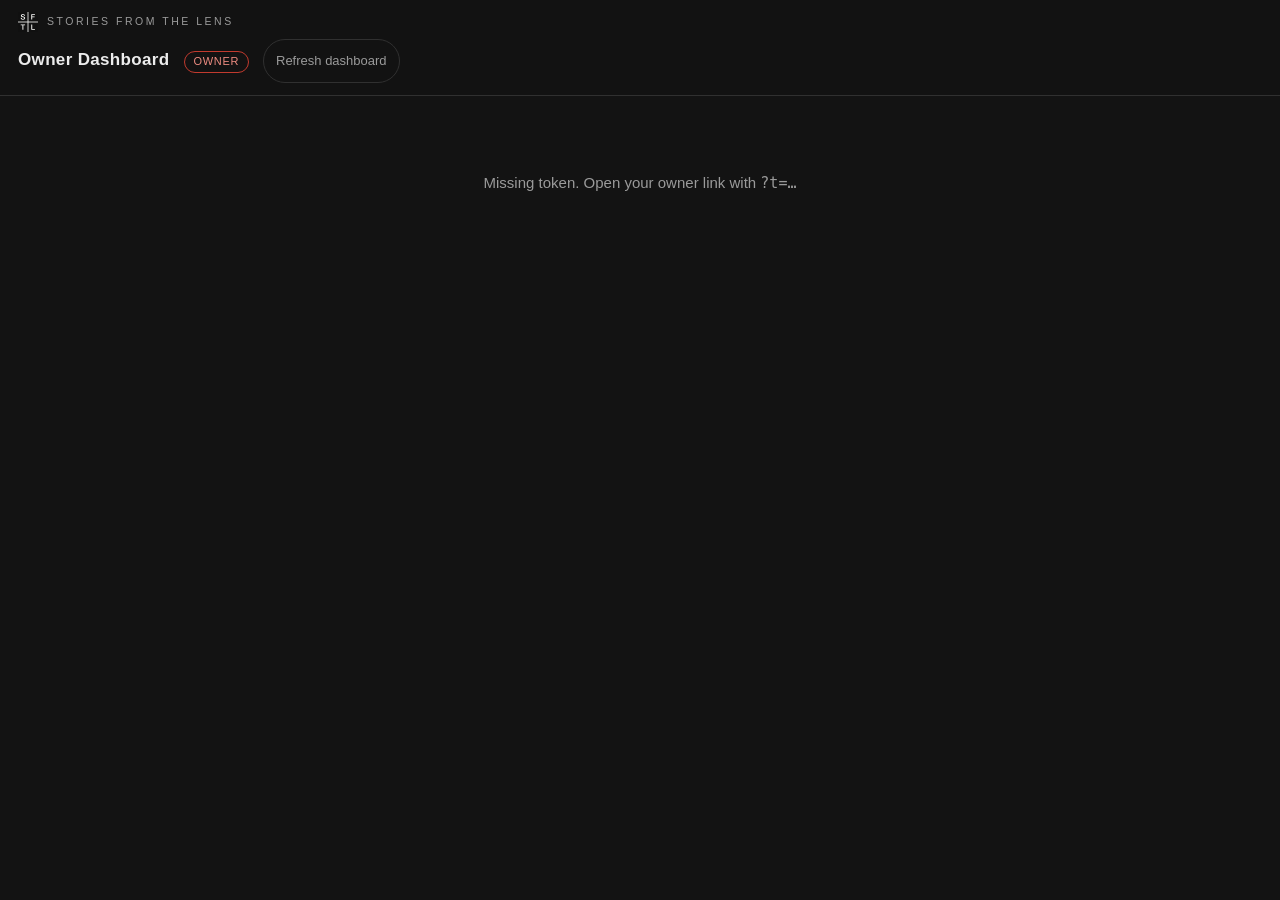
<file: client/admin/index.html>
<!doctype html>
<html lang="en">
<head>
<meta charset="utf-8">
<meta name="viewport" content="width=device-width, initial-scale=1, viewport-fit=cover">
<meta name="robots" content="noindex, nofollow">
<meta name="referrer" content="no-referrer">
<title>SFTL — Owner Dashboard</title>
<link rel="icon" type="image/svg+xml" href="../../assets/brand/favicon.svg">
<link rel="icon" type="image/png" sizes="32x32" href="../../assets/brand/favicon-32.png">
<link rel="icon" type="image/png" sizes="16x16" href="../../assets/brand/favicon-16.png">
<link rel="apple-touch-icon" href="../../assets/brand/favicon-180.png">
<link rel="stylesheet" href="../../assets/owner-upload.css?v=20260923-1">
<style>
  :root {
    --bg: #131313; --panel: #1c1c1c; --panel2: #242424; --line: #303030;
    --text: #ececec; --dim: #9a9a9a; --star: #f0b429; --fav: #e05a5f;
    --accent: #C13A2E;
  }
  * { box-sizing: border-box; margin: 0; padding: 0; -webkit-tap-highlight-color: transparent; }
  body {
    background: var(--bg); color: var(--text); min-height: 100vh;
    font: 15px/1.45 -apple-system, BlinkMacSystemFont, "Segoe UI", Roboto, Helvetica, Arial, sans-serif;
  }
  button { font: inherit; color: inherit; background: none; border: none; cursor: pointer; }
  a { color: inherit; }

  header {
    position: sticky; top: 0; z-index: 20; background: rgba(19,19,19,.92);
    backdrop-filter: blur(8px); border-bottom: 1px solid var(--line);
    padding: 12px 18px;
  }
  .brand {
    display: inline-flex; align-items: center; gap: 9px; margin-bottom: 7px;
    font-size: 10.5px; letter-spacing: .24em; color: var(--dim);
    text-decoration: none;
  }
  .brand img { width: 20px; height: 20px; display: block; }
  .brand:hover { color: var(--text); }
  .hrow { display: flex; align-items: baseline; gap: 14px; flex-wrap: wrap; }
  h1 { font-size: 17px; font-weight: 600; letter-spacing: .02em; }
  .rolebadge {
    font-size: 11px; letter-spacing: .06em; text-transform: uppercase;
    border: 1px solid var(--accent); color: #ed8c81;
    border-radius: 99px; padding: 2px 9px;
  }

  main { padding: 16px; max-width: 1100px; margin: 0 auto; }
  .center { padding: 60px 20px; text-align: center; color: var(--dim); }

  .gcard {
    background: var(--panel); border: 1px solid var(--line); border-radius: 8px;
    padding: 16px 18px; margin-bottom: 14px;
  }
  .gtop { display: flex; align-items: baseline; gap: 12px; flex-wrap: wrap; }
  .gtitle { font-size: 16px; font-weight: 600; }
  .gsub { color: var(--dim); font-size: 13px; }
  .statrow { display: flex; gap: 22px; flex-wrap: wrap; margin: 12px 0 4px; }
  .stat { min-width: 64px; }
  .stat b { display: block; font-size: 19px; font-weight: 600; }
  .stat.hot b { color: var(--star); }
  .stat span { font-size: 11px; text-transform: uppercase; letter-spacing: .07em; color: var(--dim); }
  .linkrow { display: flex; gap: 8px; flex-wrap: wrap; margin-top: 12px; }
  .chip {
    border: 1px solid var(--line); border-radius: 99px; padding: 5px 12px;
    font-size: 13px; color: var(--dim); transition: .15s; text-decoration: none;
  }
  .chip:hover { color: var(--text); border-color: #4a4a4a; }
  .chip.go { border-color: #ed8c81; color: #ed8c81; }
  .chip.go:hover { background: var(--accent); color: #FCFCFA; }

  .toast {
    position: fixed; left: 50%; bottom: 26px; transform: translateX(-50%);
    background: var(--panel2); border: 1px solid var(--line); border-radius: 8px;
    padding: 9px 16px; font-size: 13px; display: none; z-index: 60;
  }
  :focus-visible { outline: 2px solid #fff; outline-offset: 3px; }
  button:disabled { opacity:.55; cursor:wait; }
  .chip { min-height:44px; display:inline-flex; align-items:center; }
  .stageform { display:flex; flex-wrap:wrap; gap:12px; margin-top:18px; align-items:end; }
  .stageform label { display:grid; gap:5px; color:var(--dim); font-size:13px; }
  select { max-width:100%; background:var(--panel2); color:var(--text); border:1px solid #666; border-radius:5px; font:inherit; padding:10px; }
  .album-status { margin-top:12px; color:var(--text); }
  @media(max-width:480px) { header {position:static;} .stageform label {width:100%;} }
</style>
</head>
<body>
<header>
  <a class="brand" href="../../"><img src="../../assets/brand/sftl-mark-small.svg" alt="">STORIES FROM THE LENS</a>
  <div class="hrow">
    <h1>Owner Dashboard</h1>
    <span class="rolebadge">Owner</span><button class="chip" onclick="location.reload()">Refresh dashboard</button>
  </div>
</header>
<main id="app"><div class="center">Loading galleries…</div></main>
<div class="toast" id="toast" role="status" aria-live="polite"></div>
<script src="../../assets/js/ui.js?v=20260922-2"></script>
<script src="../../assets/js/owner-upload.js?v=20260923-1"></script>
<script>
(function () {
  var SUPA = "https://yignpdzywcxbfhdqipav.supabase.co";
  var KEY = "eyJhbGciOiJIUzI1NiIsInR5cCI6IkpXVCJ9.eyJpc3MiOiJzdXBhYmFzZSIsInJlZiI6InlpZ25wZHp5d2N4YmZoZHFpcGF2Iiwicm9sZSI6ImFub24iLCJpYXQiOjE3NzAxMjE5MDAsImV4cCI6MjA4NTY5NzkwMH0.RLzcnZNDQBis5z6WPLqTUSeaRJxjOh9p1kk89PDtsCQ";
  var token = new URLSearchParams(location.search).get("t") || "";
  var PORTAL = location.origin + location.pathname.replace(/admin\/?(index\.html)?$/, "");
  var app = document.getElementById("app");

  function rpc(name, args) {
    var controller = new AbortController();
    var timeout = setTimeout(function () { controller.abort(); }, 20000);
    return fetch(SUPA + "/rest/v1/rpc/" + name, {
      signal: controller.signal,
      method: "POST",
      headers: { "Content-Type": "application/json", "apikey": KEY, "Authorization": "Bearer " + KEY },
      body: JSON.stringify(args)
    }).then(function (r) {
      if (!r.ok) { return r.text().then(function (t) { var error = new Error(t || r.status); error.status = r.status; throw error; }); }
      var ct = r.headers.get("content-type") || "";
      return ct.indexOf("json") >= 0 ? r.json() : null;
    }).finally(function () { clearTimeout(timeout); });
  }
  function esc(s) {
    return String(s).replace(/[&<>"']/g, function (c) {
      return { "&": "&amp;", "<": "&lt;", ">": "&gt;", '"': "&quot;", "'": "&#39;" }[c];
    });
  }
  function toast(msg, ms) {
    var t = document.getElementById("toast");
    t.textContent = msg; t.style.display = "block";
    clearTimeout(t._h); t._h = setTimeout(function () { t.style.display = "none"; }, ms || 2200);
  }
  function copy(text, label) {
    (navigator.clipboard ? navigator.clipboard.writeText(text) : Promise.reject())
      .then(function () { toast(label + " copied"); })
      .catch(function () { window.prompt("Copy " + label + ":", text); });
  }
  function galleryCode(g) { return (g.access_code || '').match(/.{1,4}/g)?.join('-') || ''; }
  function fmtDate(iso) {
    if (!iso) return "—";
    var d = new Date(iso);
    return d.toLocaleDateString(undefined, { year: "numeric", month: "short", day: "numeric" }) +
      " " + d.toLocaleTimeString(undefined, { hour: "2-digit", minute: "2-digit" });
  }

  var albums = [];
  var stages = {review:"Reviewing",submitted:"Selection submitted",editing:"Editing",delivered:"Delivered"};
  function render(galleries) {
    albums = galleries;
    if (!galleries.length) { app.innerHTML = '<div class="center">No albums yet.</div>'; return; }
    app.innerHTML = galleries.map(function (g, idx) {
      var stage = g.stage || "review";
      return '<section class="gcard" data-i="' + idx + '">' +
        '<div class="gtop"><h2 class="gtitle">' + esc(g.title) + '</h2><span class="gsub">' + esc(g.client_name || "Client name not set") + '</span></div>' +
        '<p class="album-status">' + esc(stages[stage]) + (g.album_mode === "delivery" ? ' · Delivery album' : ' · Selection and delivery') + '</p>' +
        '<div class="statrow">' +
        '<div class="stat"><b>' + g.rated_count + '/' + g.image_count + '</b><span>Rated</span></div>' +
        '<div class="stat hot"><b>' + g.edit_count + '</b><span>Selected ★4+</span></div>' +
        '<div class="stat"><b>' + (g.finals_count || 0) + '</b><span>Finished photos</span></div>' +
        '<div class="stat"><b>' + (g.remaining_count == null ? "—" : g.remaining_count) + '</b><span>Selected without finals</span></div>' +
        '<div class="stat"><b>' + g.comment_count + '</b><span>Comments</span></div></div>' +
        '<p class="gsub">Last activity: ' + fmtDate(g.last_activity) + (g.submitted_at ? ' · Submitted: ' + fmtDate(g.submitted_at) : '') + '</p>' +
        (g.access_code ? '<p class="gsub">Gallery code: <code>' + esc(galleryCode(g)) + '</code></p><div class="linkrow"><button class="chip" data-copy="invitation" data-i="' + idx + '">Copy client invitation</button><button class="chip" data-copy="code" data-i="' + idx + '">Copy gallery code</button></div>' : '') +
        '<div class="linkrow"><a class="chip go" href="' + PORTAL + '?t=' + esc(g.admin_token) + '" target="_blank" rel="noopener noreferrer">Open as photographer</a>' +
        '<button class="chip" data-copy="client" data-i="' + idx + '">Copy client album link</button>' +
        (g.finals_count ? '<button class="chip" data-copy="finals" data-i="' + idx + '">Copy finished-photo link</button><a class="chip" href="' + PORTAL + 'finals/?t=' + esc(g.admin_token) + '">View finished photos</a>' : '') +
        '<button class="chip" data-add-finals data-i="' + idx + '">Add finished photos</button>' +
        '<button class="chip" data-copy="admin" data-i="' + idx + '">Copy photographer link</button></div>' +
        (g.workflow_version == null ? '' : '<div class="stageform" data-i="' + idx + '"><label>Album stage<select name="stage">' + Object.keys(stages).map(function (v) {return '<option value="' + v + '"' + (v===stage?' selected':'') + '>' + stages[v] + '</option>';}).join('') +
        '</select></label><label>Client experience<select name="mode"><option value="proofing"' + (g.album_mode!=="delivery"?' selected':'') + '>Choose, then receive photos</option><option value="delivery"' + (g.album_mode==="delivery"?' selected':'') + '>Finished photos only</option></select></label><button class="chip" type="button" data-update>Update album</button></div>') +
        '<p class="gsub">The client album link stays the same at every stage. Updating this dashboard does not send a client message.</p>' +
        '<p class="update-message" role="status" aria-live="polite"></p></section>';
    }).join("");
  }
  app.addEventListener("click", function (e) {
    var b = e.target.closest("[data-copy]");
    if (!b) return;
    var g = albums[+b.dataset.i], type = b.dataset.copy;
    if (type === "code") { copy(galleryCode(g), "Gallery code"); return; }
    if (type === "invitation") {
      copy('Your album: ' + g.title + '\n\n' + PORTAL + '?t=' + g.share_token + '\n\nYou can also visit ' + PORTAL + ' and enter your gallery code: ' + galleryCode(g), "Client invitation"); return;
    }
    copy(PORTAL + (type === "finals" ? 'finals/' : '') + '?t=' + (type === "admin" ? g.admin_token : g.share_token), type === "admin" ? "Photographer link" : type === "finals" ? "Finished-photo link" : "Client album link");
  });
  app.addEventListener("click", async function (e) {
    var trigger = e.target.closest("[data-update]");
    if (!trigger || trigger.disabled) return;
    var form = trigger.closest(".stageform"), g = albums[+form.dataset.i], button = form.querySelector('button'), message = form.parentElement.querySelector('.update-message');
    var stage = form.querySelector('[name="stage"]').value, mode = form.querySelector('[name="mode"]').value;
    if (stage === g.stage && mode === g.album_mode) { message.textContent = "No changes to save."; return; }
    if (!await SFTLDialog.confirm('Update “' + g.title + '” to ' + stages[stage] + (mode==='delivery' ? ', showing finished photos only' : ', with selection and delivery') + '? Existing client links will stay valid.')) return;
    button.disabled = true; message.textContent = "Updating album…";
    try {
      await rpc("proof_set_album_stage", {p_token:token,p_gallery_id:g.id,p_stage:stage,p_expected_version:g.workflow_version,p_mode:mode});
      await load(); toast("Album updated. Existing links remain valid.");
    } catch (error) {
      message.textContent = /40001/.test(error.message) ? "The album changed elsewhere. Refresh the dashboard before updating it." : /submit the selection/.test(error.message) ? "Submit the client's selection before starting editing." : /choose at least/.test(error.message) ? "Choose at least one photo with 4 or 5 stars before submitting." : /add finished/.test(error.message) ? "Add finished photos before marking this album delivered." : "The update could not be confirmed. Refresh to check its status before retrying.";
    } finally { button.disabled = false; }
  });
  async function load() {
    var d = await rpc("proof_owner_overview", {p_token:token});
    render(d.galleries || []);
  }

  if (!token) {
    app.innerHTML = '<div class="center">Missing token. Open your owner link with <code>?t=…</code></div>';
    return;
  }
  load().then(function () {
    SFTLOwnerUpload.install({host:app,token:token,key:KEY,supa:SUPA,rpc:rpc,refresh:load,getAlbums:function(){return albums;},escape:esc});
  })
    .catch(function (err) {
      app.innerHTML = '<div class="center">' +
        (String(err.message).indexOf("42501") >= 0 || String(err.message).indexOf("invalid token") >= 0
          ? "Invalid owner token."
          : "Could not load your albums. Check your connection and try again.") + '<p><button class="chip" onclick="location.reload()">Refresh dashboard</button></p></div>';
    });
})();
</script>
</body>
</html>
</file>
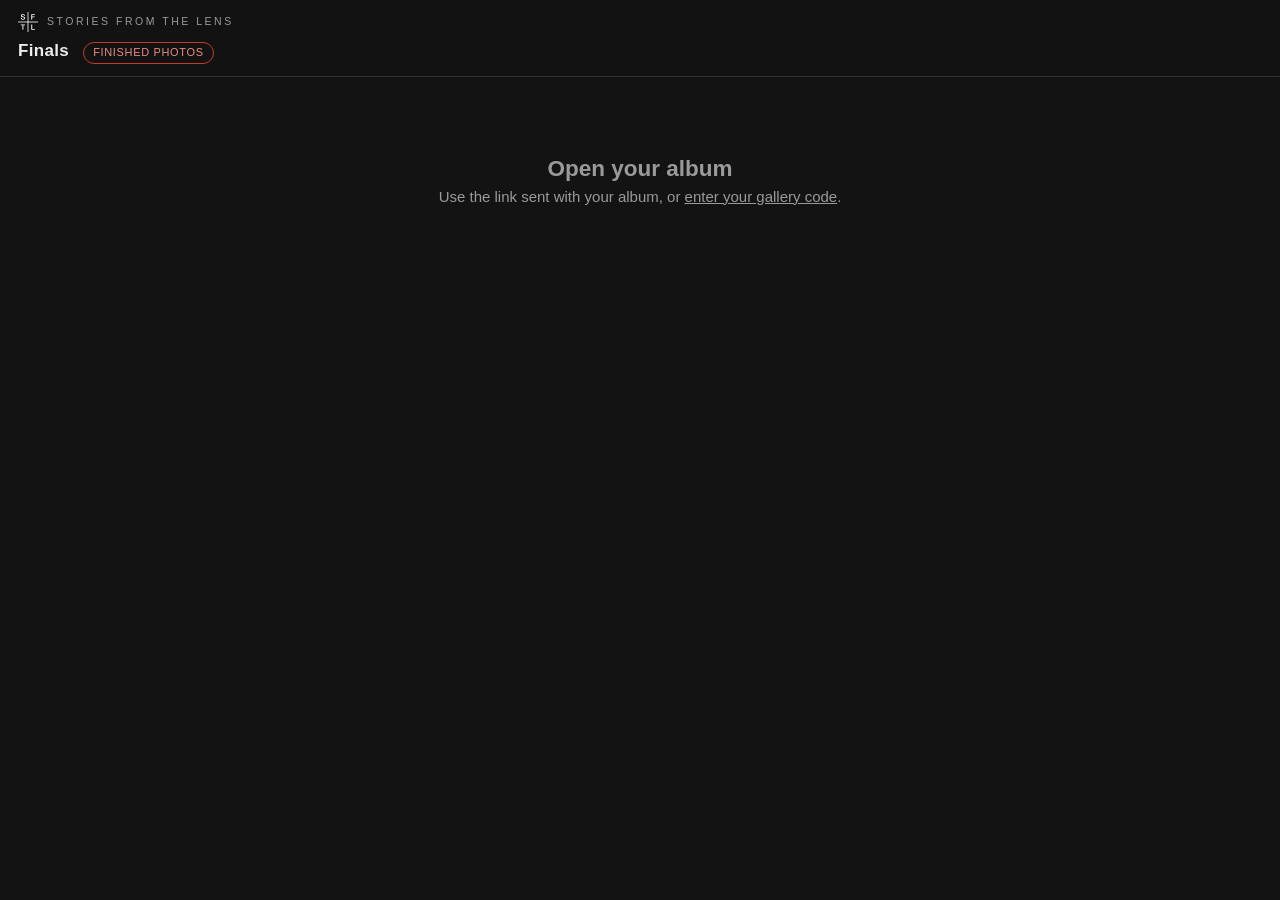
<file: client/finals/index.html>
<!doctype html>
<html lang="en">
<head>
<meta charset="utf-8">
<meta name="viewport" content="width=device-width, initial-scale=1, viewport-fit=cover">
<meta name="robots" content="noindex, nofollow">
<meta name="referrer" content="no-referrer">
<title>SFTL — Finals</title>
<link rel="icon" type="image/svg+xml" href="../../assets/brand/favicon.svg">
<link rel="icon" type="image/png" sizes="32x32" href="../../assets/brand/favicon-32.png">
<link rel="icon" type="image/png" sizes="16x16" href="../../assets/brand/favicon-16.png">
<link rel="apple-touch-icon" href="../../assets/brand/favicon-180.png">
<style>
  :root {
    --bg: #131313; --panel: #1c1c1c; --panel2: #242424; --line: #303030;
    --text: #ececec; --dim: #9a9a9a; --star: #f0b429;
    --accent: #C13A2E;
  }
  * { box-sizing: border-box; margin: 0; padding: 0; -webkit-tap-highlight-color: transparent; }
  body {
    background: var(--bg); color: var(--text); min-height: 100vh;
    font: 15px/1.45 -apple-system, BlinkMacSystemFont, "Segoe UI", Roboto, Helvetica, Arial, sans-serif;
  }
  button { font: inherit; color: inherit; background: none; border: none; cursor: pointer; }
  a { color: inherit; }

  header {
    position: sticky; top: 0; z-index: 20; background: rgba(19,19,19,.92);
    backdrop-filter: blur(8px); border-bottom: 1px solid var(--line);
    padding: 12px 18px;
  }
  .brand {
    display: inline-flex; align-items: center; gap: 9px; margin-bottom: 7px;
    font-size: 10.5px; letter-spacing: .24em; color: var(--dim);
    text-decoration: none;
  }
  .brand img { width: 20px; height: 20px; display: block; }
  .brand:hover { color: var(--text); }
  .hrow { display: flex; align-items: baseline; gap: 14px; flex-wrap: wrap; }
  h1 { font-size: 17px; font-weight: 600; letter-spacing: .02em; }
  .rolebadge {
    font-size: 11px; letter-spacing: .06em; text-transform: uppercase;
    border: 1px solid var(--accent); color: #ed8c81;
    border-radius: 99px; padding: 2px 9px;
  }

  main { padding: 16px; max-width: 760px; margin: 0 auto; }
  .center { padding: 60px 20px; text-align: center; color: var(--dim); }
  .intro { color: var(--dim); font-size: 13.5px; margin: 4px 2px 16px; }

  .fcard {
    display: flex; gap: 14px; align-items: center;
    background: var(--panel); border: 1px solid var(--line); border-radius: 8px;
    padding: 12px 14px; margin-bottom: 12px;
  }
  .fthumb {
    width: 96px; height: 72px; flex: none; border-radius: 5px;
    object-fit: cover; background: var(--panel2); display: block;
  }
  .fmeta { min-width: 0; flex: 1; }
  .fname {
    font-size: 13.5px; font-weight: 600; word-break: break-all;
    margin-bottom: 3px;
  }
  .fsub { color: var(--dim); font-size: 12.5px; }
  .fsub .r { color: var(--star); }
  .dl {
    flex: none; border: 1px solid var(--accent); color: #ed8c81;
    border-radius: 99px; padding: 7px 15px; font-size: 13px;
    text-decoration: none; transition: .15s; white-space: nowrap;
  }
  .dl:hover { background: var(--accent); color: #FCFCFA; }

  @media (max-width: 480px) {
    .fcard { flex-wrap: wrap; }
    .dl { width: 100%; text-align: center; }
  }
  main {max-width:1200px;}
  :focus-visible {outline:2px solid white;outline-offset:3px;}
  .finalgrid {display:grid;grid-template-columns:repeat(auto-fill,minmax(240px,1fr));gap:18px;}
  .fcard {display:flex;flex-direction:column;align-items:stretch;padding:0;overflow:hidden;margin:0;}
  .photo-open {width:100%;aspect-ratio:4/3;background:var(--panel2);display:flex;align-items:center;justify-content:center;}
  .fthumb {width:100%;height:100%;object-fit:contain;border-radius:0;}
  .fmeta {padding:14px;}
  .downloads {display:flex;flex-wrap:wrap;gap:10px;margin-top:12px;}
  .dl {min-height:44px;display:inline-flex;align-items:center;justify-content:center;white-space:normal;}
  .albumnav {display:flex;gap:12px;flex-wrap:wrap;margin:12px 0;}
  .viewer {display:none;position:fixed;inset:0;z-index:50;background:rgba(10,10,10,.98);padding:16px;}
  .viewer.open {display:flex;flex-direction:column;}
  .viewer-top {display:flex;justify-content:space-between;gap:10px;align-items:center;}
  .viewer-title {overflow-wrap:anywhere;font-size:15px;}
  .viewer-image {flex:1;min-height:0;display:flex;align-items:center;justify-content:center;position:relative;}
  .viewer-image img {width:100%;height:100%;object-fit:contain;}
  .viewer-controls {display:flex;align-items:center;justify-content:center;gap:12px;flex-wrap:wrap;}
  .viewer button {min-height:44px;padding:10px 16px;border:1px solid #666;border-radius:5px;}
  .viewer-status {color:var(--dim);text-align:center;margin:8px;}
  @media(max-width:480px) {header {position:static;} .finalgrid {grid-template-columns:1fr;} .viewer {padding:10px;} }
</style>
</head>
<body>
<header>
  <a class="brand" href="../../"><img src="../../assets/brand/sftl-mark-small.svg" alt="">STORIES FROM THE LENS</a>
  <div class="hrow">
    <h1 id="title">Finals</h1>
    <span class="rolebadge">Finished photos</span>
  </div>
</header>
<main id="app"><div class="center" role="status">Loading finished photos…</div></main>
<div class="viewer" id="viewer" role="dialog" aria-modal="true" aria-label="Finished photograph viewer">
  <div class="viewer-top"><h2 class="viewer-title" id="viewer-title"></h2><button id="viewer-close" aria-label="Close photograph">Close</button></div>
  <div class="viewer-image"><img id="viewer-img" alt=""></div>
  <p class="viewer-status" id="viewer-status" role="status" aria-live="polite"></p>
  <div class="viewer-controls"><button id="viewer-prev" aria-label="Previous photograph">← Previous</button><a class="dl" id="viewer-download">Download full resolution</a><button id="viewer-next" aria-label="Next photograph">Next →</button></div>
</div>
<script src="../../assets/js/ui.js?v=20260922-2"></script>
<script>
(function () {
  var SUPA = "https://yignpdzywcxbfhdqipav.supabase.co";
  var KEY = "eyJhbGciOiJIUzI1NiIsInR5cCI6IkpXVCJ9.eyJpc3MiOiJzdXBhYmFzZSIsInJlZiI6InlpZ25wZHp5d2N4YmZoZHFpcGF2Iiwicm9sZSI6ImFub24iLCJpYXQiOjE3NzAxMjE5MDAsImV4cCI6MjA4NTY5NzkwMH0.RLzcnZNDQBis5z6WPLqTUSeaRJxjOh9p1kk89PDtsCQ";
  var token = new URLSearchParams(location.search).get("t") || "";
  var app = document.getElementById("app");

  function rpc(name, args) {
    var controller = new AbortController();
    var timeout = setTimeout(function () { controller.abort(); }, 20000);
    return fetch(SUPA + "/rest/v1/rpc/" + name, {
      signal: controller.signal,
      method: "POST",
      headers: { "Content-Type": "application/json", "apikey": KEY, "Authorization": "Bearer " + KEY },
      body: JSON.stringify(args)
    }).then(function (r) {
      if (!r.ok) { return r.text().then(function (t) { var error = new Error(t || r.status); error.status = r.status; throw error; }); }
      var ct = r.headers.get("content-type") || "";
      return ct.indexOf("json") >= 0 ? r.json() : null;
    }).finally(function () { clearTimeout(timeout); });
  }
  function esc(s) {
    return String(s).replace(/[&<>"']/g, function (c) {
      return { "&": "&amp;", "<": "&lt;", ">": "&gt;", '"': "&quot;", "'": "&#39;" }[c];
    });
  }
  function thumbUrl(path) {
    return SUPA + "/storage/v1/object/public/proofing/" + String(path).split("/").map(encodeURIComponent).join("/");
  }
  function fileUrl(path, filename) { return thumbUrl(path) + "?download=" + encodeURIComponent(filename); }
  function fmtMB(bytes) { return bytes ? (bytes / 1048576).toFixed(1) + " MB" : "Size unavailable"; }
  function fmtMP(w, h) { return w && h ? w + " × " + h : ""; }
  var photos = [], current = -1;
  var viewer = document.getElementById("viewer");
  function closeViewer() { SFTLDialog.hide(viewer); current = -1; }
  function showPhoto(index) {
    current = (index + photos.length) % photos.length;
    var f = photos[current], image = document.getElementById("viewer-img"), status = document.getElementById("viewer-status");
    document.getElementById("viewer-title").textContent = f.filename;
    var path = f.preview_path || f.path, url = thumbUrl(path);
    image.alt = f.filename;
    status.textContent = "Loading photograph…" + (f.preview_path ? "" : " " + fmtMB(f.size_bytes));
    image.onload = function () { if (image.src === url) status.textContent = (current + 1) + " of " + photos.length + (f.preview_path ? " · Web preview" : " · Full-resolution image"); };
    image.onerror = function () { if (image.src === url) status.textContent = "The photo could not load. Check your connection; close and open it again to retry."; };
    image.src = url;
    document.getElementById("viewer-download").href = fileUrl(f.path, f.filename);
    document.getElementById("viewer-prev").disabled = photos.length < 2;
    document.getElementById("viewer-next").disabled = photos.length < 2;
    SFTLDialog.show(viewer, document.getElementById("viewer-close"));
  }
  document.getElementById("viewer-close").onclick = closeViewer;
  document.getElementById("viewer-prev").onclick = function () { showPhoto(current - 1); };
  document.getElementById("viewer-next").onclick = function () { showPhoto(current + 1); };
  document.addEventListener("keydown", function (event) {
    if (current < 0) return;
    if (event.key === "Escape") { event.preventDefault(); closeViewer(); }
    if (event.key === "ArrowLeft") { event.preventDefault(); showPhoto(current - 1); }
    if (event.key === "ArrowRight") { event.preventDefault(); showPhoto(current + 1); }
  });
  app.addEventListener("click", function (event) { var button = event.target.closest('[data-photo]'); if (button) showPhoto(+button.dataset.photo); });
  function render(d) {
    document.getElementById("title").textContent = d.title || "Your finished photos";
    document.title = "SFTL · " + (d.title || "Finished photos");
    photos = d.finals || [];
    var back = '<nav class="albumnav" aria-label="Album navigation">' +
      ((d.album_mode !== "delivery" || d.role === "admin") ? '<a class="dl" href="../?t=' + encodeURIComponent(token) + '&amp;view=review">' + (d.stage === "delivered" ? "View selection" : "Back to selection") + '</a>' : '') +
      '<a class="dl" href="mailto:daniel@storiesfromthelens.com?subject=My%20finished%20photos">Contact</a></nav>';
    if (!photos.length) { app.innerHTML = back + '<div class="center">Your finished photographs will appear here when they are ready. Your album link will stay the same.</div>'; return; }
    var total = photos.reduce(function (sum, f) { return sum + (f.size_bytes || 0); }, 0);
    app.innerHTML = back + '<p class="intro">' + photos.length + ' finished photograph' + (photos.length === 1 ? '' : 's') + (total ? ' · Full-resolution files total ' + fmtMB(total) : '') + '. Open a photo to view it. Download full resolution for your archive or printing, or a web copy for sharing when available. Downloads are individual files, so you can save them one at a time on mobile.</p>' +
      '<div class="finalgrid">' + photos.map(function (f, index) {
        var preview = f.final_thumb_path || f.preview_path;
        return '<section class="fcard"><button class="photo-open" data-photo="' + index + '" aria-label="View finished photo: ' + esc(f.filename) + '">' +
          (preview ? '<img class="fthumb" src="' + esc(thumbUrl(preview)) + '" alt="" loading="lazy">' : '<span>View finished photograph<br>' + esc(fmtMB(f.size_bytes)) + '</span>') + '</button>' +
          '<div class="fmeta"><h2 class="fname">' + esc(f.filename) + '</h2><p class="fsub">' + esc([fmtMP(f.width,f.height),fmtMB(f.size_bytes)].filter(Boolean).join(' · ')) + '</p><div class="downloads">' +
          '<a class="dl" aria-label="Download full resolution: ' + esc(f.filename) + '" href="' + esc(fileUrl(f.path,f.filename)) + '">Full resolution</a>' +
          (f.preview_path ? '<a class="dl" aria-label="Download web copy: ' + esc(f.filename) + '" href="' + esc(fileUrl(f.preview_path,f.filename.replace(/\.[^.]+$/, '') + '-web.jpg')) + '">Web copy</a>' : '') + '</div></div></section>';
      }).join('') + '</div>';
  }
  function load() {
    app.innerHTML = '<div class="center" role="status">Loading finished photos…</div>';
    rpc("proof_finals_list", {p_token:token}).then(render).catch(function (err) {
      var invalid = err.status === 401 || err.status === 403 || /invalid token/.test(err.message);
      app.innerHTML = '<div class="center"><h2>' + (invalid ? 'This album link is not valid' : 'Your finished photos could not load') + '</h2><p>' +
        (invalid ? 'Use your full album link, or enter your gallery code.' : 'Check your connection and try again.') + '</p><button class="dl" id="retry-finals">Try again</button><p><a href="../">Enter a gallery code</a></p><p><a href="mailto:daniel@storiesfromthelens.com">Contact</a></p></div>';
      document.getElementById('retry-finals').onclick = load;
    });
  }

  if (!token) {
    app.innerHTML = '<div class="center"><h2>Open your album</h2><p>Use the link sent with your album, or <a href="../">enter your gallery code</a>.</p></div>';
    return;
  }
  load();
})();
</script>
</body>
</html>
</file>
<file: assets/owner-upload.css>
.upload-toolbar {max-width:1100px;margin:20px auto 0;padding:0 16px;display:flex;gap:12px;flex-wrap:wrap;align-items:center}
.upload-dialog {background:var(--panel);color:var(--text);border:1px solid #666;border-radius:12px;width:min(760px,calc(100% - 24px));max-height:90dvh;margin:auto;padding:24px;overflow:auto}
.upload-dialog::backdrop {background:rgba(0,0,0,.8)}
.upload-heading {display:flex;align-items:center;justify-content:space-between;gap:12px;margin-bottom:12px}
.upload-heading h2 {font-size:21px}
.upload-dialog fieldset {border:0;display:grid;grid-template-columns:1fr 1fr;gap:14px;margin:20px 0}
.upload-dialog label {display:grid;gap:6px;font-size:14px;min-width:0}
.upload-dialog input:not([type=checkbox]) {min-width:0;width:100%;padding:10px;color:var(--text);background:var(--panel2);border:1px solid #777;border-radius:5px;font:inherit}
.upload-dialog input[type=checkbox] {width:20px;height:20px;accent-color:var(--accent)}
.upload-dialog #export-confirmation {display:flex;align-items:start;gap:10px;margin-top:14px}
.upload-dialog #export-confirmation[hidden],.upload-dialog [hidden] {display:none!important}
.upload-drop {padding:22px;border:1px dashed #999;border-radius:8px;margin:20px 0 8px;cursor:pointer}
.upload-photo {display:flex;gap:14px;padding:14px 0;border-bottom:1px solid var(--line);overflow-wrap:anywhere}
.upload-photo img {width:88px;height:72px;object-fit:contain;background:var(--bg);flex:none}
.upload-photo>div {min-width:0;flex:1}
.upload-photo label {margin-top:8px}
.upload-photo select {width:100%}
#upload-total {font-weight:600;margin-top:16px}
#upload-message {margin:16px 0;overflow-wrap:anywhere}
#upload-progress {width:100%;height:8px;accent-color:var(--accent)}
#upload-success {padding-top:16px}
@media(max-width:480px){.upload-dialog{padding:16px}.upload-dialog fieldset{grid-template-columns:1fr}.upload-photo img{width:64px;height:64px}}
.upload-kind {display:grid;gap:6px}
.upload-kind select {width:100%}
</file>
